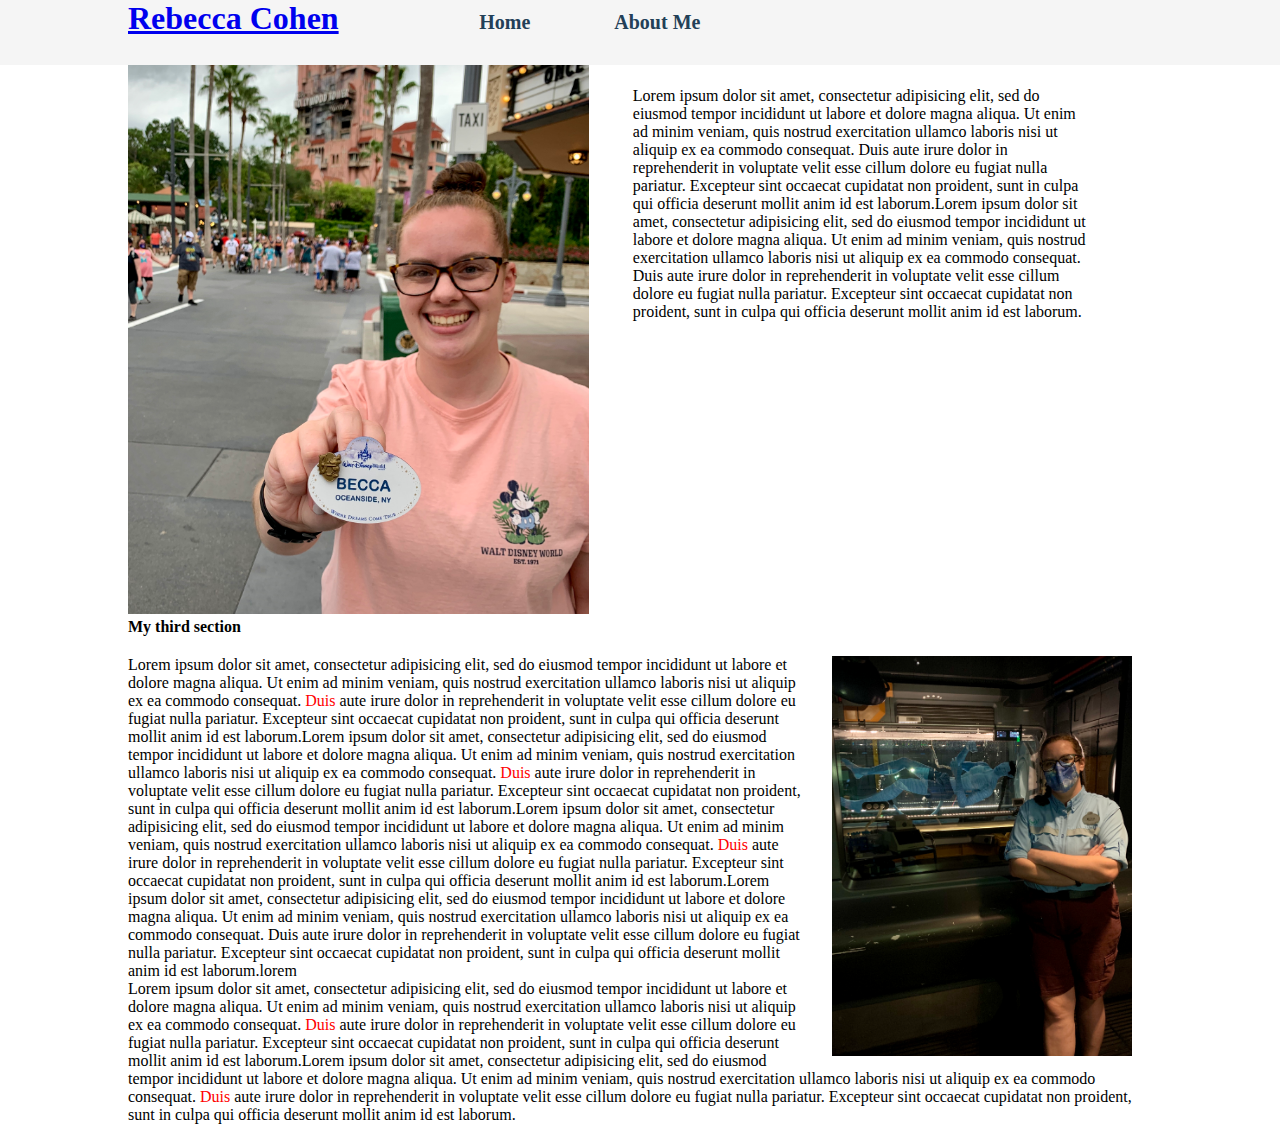
<file: index.html>
<!DOCTYPE html>
<html lang="en" dir="ltr">
  <head>
    <meta charset="utf-8">
    <title>assignment 4</title>

    <link rel="stylesheet" href="css/styles.css">

  </head>
  <body>
    <header>
      <div class="container">
      <h1><a href="index.html">Rebecca Cohen</a></h1>

        <nav>
          <div class="navi-fixed">
            <ul>
              <li><a href="index.html">Home</a></li>
              <li><a href="about.html">About Me</a></li>
            </ul>
          </div>
        </nav>
      </div>
    </header>

    <main class="heading">
      <div class="container">
        <section>
          <div class="left-half">
            <img src="images/sunset.jpg" alt="Sunset Picture" title="Sunset" width="300">
          </div>

          <div class="right-half">
            <h2>Welcome</h2>
            <p>Lorem ipsum dolor sit amet, consectetur adipisicing elit, sed do eiusmod tempor incididunt ut labore et dolore magna aliqua. Ut enim ad minim veniam, quis nostrud exercitation ullamco laboris nisi ut aliquip ex ea commodo consequat. Duis aute irure dolor in reprehenderit in voluptate velit esse cillum dolore eu fugiat nulla pariatur. Excepteur sint occaecat cupidatat non proident, sunt in culpa qui officia deserunt mollit anim id est laborum.Lorem ipsum dolor sit amet, consectetur adipisicing elit, sed do eiusmod tempor incididunt ut labore et dolore magna aliqua. Ut enim ad minim veniam, quis nostrud exercitation ullamco laboris nisi ut aliquip ex ea commodo consequat. Duis aute irure dolor in reprehenderit in voluptate velit esse cillum dolore eu fugiat nulla pariatur. Excepteur sint occaecat cupidatat non proident, sunt in culpa qui officia deserunt mollit anim id est laborum.</p>
          </div>
          </section>

          <section>
            <h4>My third section</h4>
            <div class="pandora">
              <img src="images/pandora.jpg" alt="Pandora Photo" title="Pandora" width="300">
              <p>Lorem ipsum dolor sit amet, consectetur adipisicing elit, sed do eiusmod tempor incididunt ut labore et dolore magna aliqua. Ut enim ad minim veniam, quis nostrud exercitation ullamco laboris nisi ut aliquip ex ea commodo consequat. <span class="highlight">Duis</span> aute irure dolor in reprehenderit in voluptate velit esse cillum dolore eu fugiat nulla pariatur. Excepteur sint occaecat cupidatat non proident, sunt in culpa qui officia deserunt mollit anim id est laborum.Lorem ipsum dolor sit amet, consectetur adipisicing elit, sed do eiusmod tempor incididunt ut labore et dolore magna aliqua. Ut enim ad minim veniam, quis nostrud exercitation ullamco laboris nisi ut aliquip ex ea commodo consequat. <span class="highlight">Duis</span> aute irure dolor in reprehenderit in voluptate velit esse cillum dolore eu fugiat nulla pariatur. Excepteur sint occaecat cupidatat non proident, sunt in culpa qui officia deserunt mollit anim id est laborum.Lorem ipsum dolor sit amet, consectetur adipisicing elit, sed do eiusmod tempor incididunt ut labore et dolore magna aliqua. Ut enim ad minim veniam, quis nostrud exercitation ullamco laboris nisi ut aliquip ex ea commodo consequat. <span class="highlight">Duis</span> aute irure dolor in reprehenderit in voluptate velit esse cillum dolore eu fugiat nulla pariatur. Excepteur sint occaecat cupidatat non proident, sunt in culpa qui officia deserunt mollit anim id est laborum.Lorem ipsum dolor sit amet, consectetur adipisicing elit, sed do eiusmod tempor incididunt ut labore et dolore magna aliqua. Ut enim ad minim veniam, quis nostrud exercitation ullamco laboris nisi ut aliquip ex ea commodo consequat. Duis aute irure dolor in reprehenderit in voluptate velit esse cillum dolore eu fugiat nulla pariatur. Excepteur sint occaecat cupidatat non proident, sunt in culpa qui officia deserunt mollit anim id est laborum.lorem</p>

              <p>Lorem ipsum dolor sit amet, consectetur adipisicing elit, sed do eiusmod tempor incididunt ut labore et dolore magna aliqua. Ut enim ad minim veniam, quis nostrud exercitation ullamco laboris nisi ut aliquip ex ea commodo consequat. <span class="highlight">Duis</span> aute irure dolor in reprehenderit in voluptate velit esse cillum dolore eu fugiat nulla pariatur. Excepteur sint occaecat cupidatat non proident, sunt in culpa qui officia deserunt mollit anim id est laborum.Lorem ipsum dolor sit amet, consectetur adipisicing elit, sed do eiusmod tempor incididunt ut labore et dolore magna aliqua. Ut enim ad minim veniam, quis nostrud exercitation ullamco laboris nisi ut aliquip ex ea commodo consequat. <span class="highlight">Duis</span> aute irure dolor in reprehenderit in voluptate velit esse cillum dolore eu fugiat nulla pariatur. Excepteur sint occaecat cupidatat non proident, sunt in culpa qui officia deserunt mollit anim id est laborum.</p>
            </div>
        </section>

      </div>
    </main>

  </body>
</html>
</file>
<file: css/styles.css>
/*============================

Universal Styling

============================*/

* {
  margin: 0;
  padding: 0;
  border: 0;
}

.container {
  max-width: 80%;
  margin: 0 auto;
}

h1,
h2,
h3,
h4 {
  margin-bottom: 20px;
}

header {
  background-color: #f5f5f5;
  position: fixed;
  top: 0;
  left: 0;
  width: 100%;
  height: 65px;
}

header h1 {
  display: inline-block;
  width: 30%;
}

header nav {
  display: inline-block;
  width: 65%;
}

header li {
  display: inline-block;
  margin: 0 40px
}

header nav a {
  text-decoration: none;
  font-size: 20px;
  color: #234058;
  font-weight: bold;
}

/*============================

Home page Styling

============================*/

.left-half,
.right-half {
  width: 45%;
  display: inline-block;
}

.left-half img {
  width: 100%
}
.right-half {
  vertical-align: top;
  padding: 40px;
}

main img:hover {
  transform: scale(1.3);
  transition: .3s;
}

main img {
  transition: .3s;
}

.pandora img{
  float: right;
  margin: 0 20px;
}

span.highlight {
  color: red;
}

/*============================

About page Styling

============================*/


.logo {
  margin: 60px 20px;
  animation-name: fly;
  animation-duration: 3s;
  animation-fill-mode: forwards;
  animation-delay: 2s
}

.sky {
  background-color: skyblue;
  background-image: url(../images/border.png);
  position: absolute;
  margin: 60px 0 0 0;
  width: 40%;
}





@keyframes fly {
  from {
    transform: translateX(0px);
  }
  to {
    transform: translateX(150px);
  }
}
</file>
